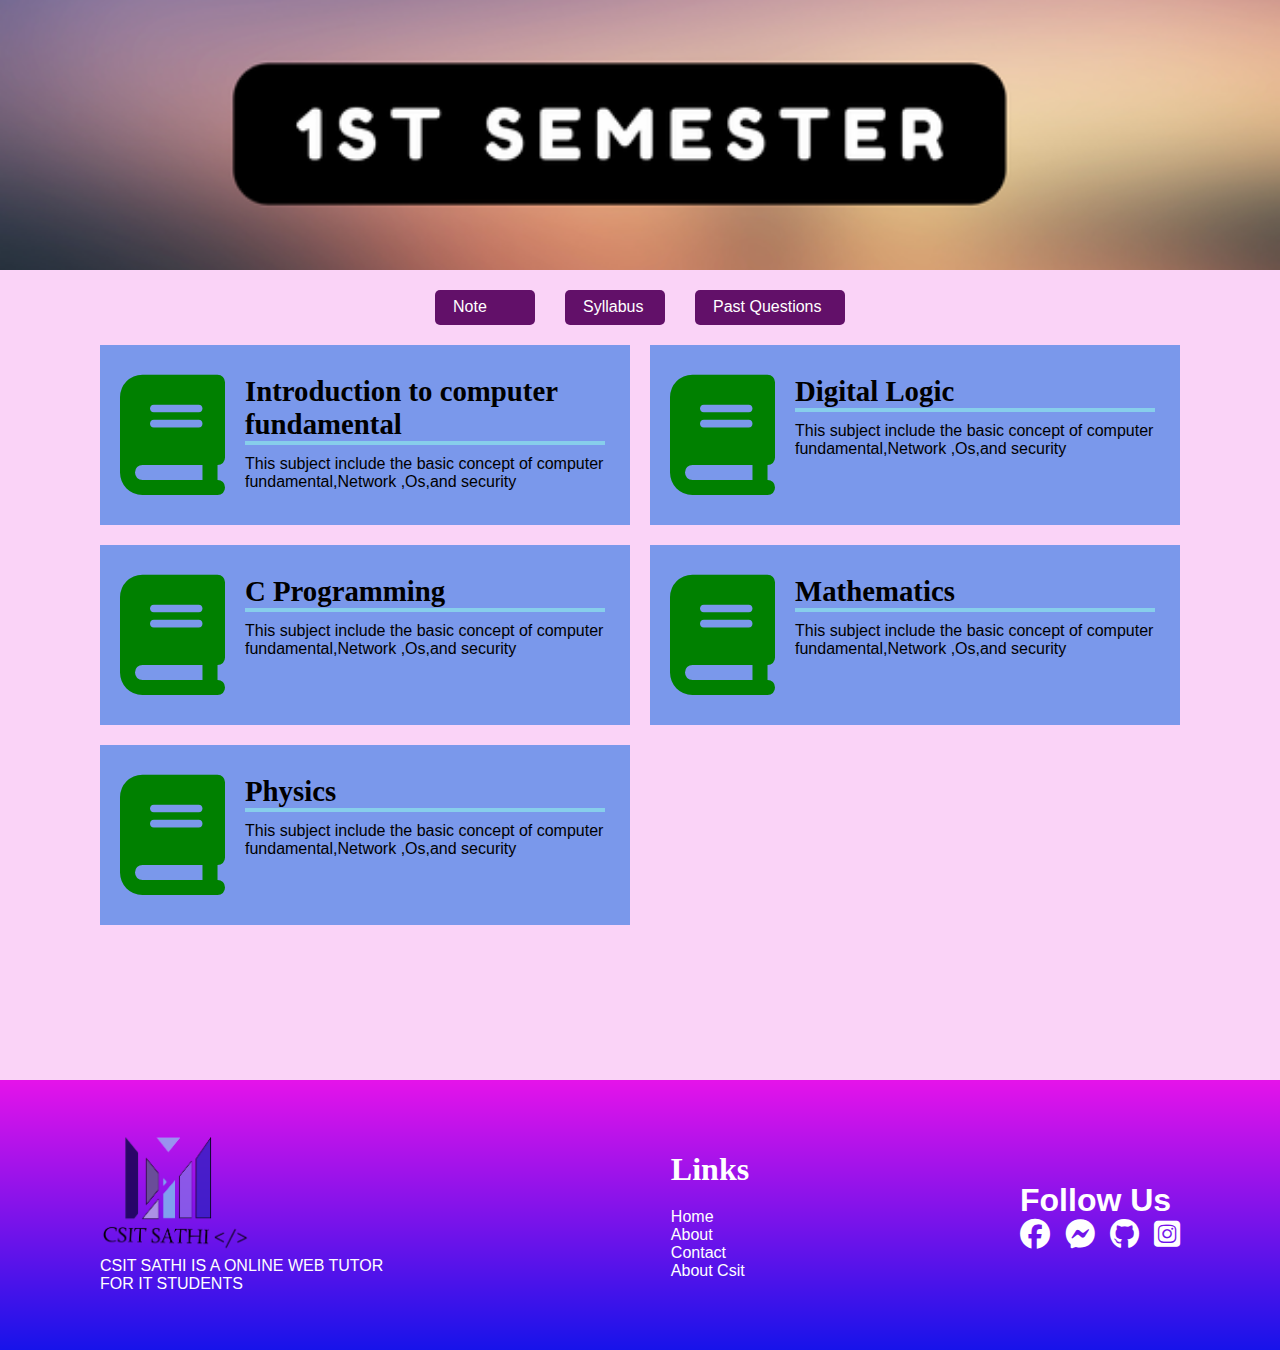
<file: firstsem.html>
<!DOCTYPE html>
<html lang="en">

<head>
    <meta charset="UTF-8">
    <meta name="viewport" content="width=device-width, initial-scale=1.0">
    <link rel="stylesheet" href="sem.css">
    <link rel="stylesheet" href="https://cdnjs.cloudflare.com/ajax/libs/font-awesome/6.4.0/css/all.min.css">
    <title>Document</title>
</head>

<body>
    <div class="sem-container">

    </div>
    <section class="sem">
        <div class="nav-links">
            <nav>
                <ul class="unordered-list flex">
                    <li><a href="#">Note</a></li>
                    <li><a href="#">Syllabus</a></li>
                    <li class="past"><a href="#">Past Questions</a></li>
                </ul>
            </nav>
            <div class="card-container page-alignment">
                <div class="card-box flex">
                    <i class="fa-solid fa-book"></i>
                    <div class="write ">
                        <h3>Introduction to computer fundamental</h3>
                        <p>This subject include the basic concept of computer fundamental,Network ,Os,and security</p>
                    </div>
                </div>
                <div class="card-box flex">
                    <i class="fa-solid fa-book"></i>
                    <div class="write ">
                        <h3>Digital Logic</h3>
                        <p>This subject include the basic concept of computer fundamental,Network ,Os,and security</p>
                    </div>
                </div>
                <div class="card-box flex">
                    <i class="fa-solid fa-book"></i>
                    <div class="write ">
                        <h3>C Programming</h3>
                        <p>This subject include the basic concept of computer fundamental,Network ,Os,and security</p>
                    </div>
                </div>
                <div class="card-box flex">
                    <i class="fa-solid fa-book"></i>
                    <div class="write ">
                        <h3>Mathematics</h3>
                        <p>This subject include the basic concept of computer fundamental,Network ,Os,and security</p>
                    </div>
                </div>
                <div class="card-box flex">
                    <i class="fa-solid fa-book"></i>
                    <div class="write ">
                        <h3>Physics</h3>
                        <p>This subject include the basic concept of computer fundamental,Network ,Os,and security</p>
                    </div>
                </div>
            </div>
        </div>
    </section>
    <footer>
        <div class="sem-footer page-alignment flex">
          <div class="left">
            <img class="logoimg" src="/main-logo.png" alt="">
            <p>CSIT SATHI IS A ONLINE WEB TUTOR FOR IT STUDENTS</p>
          </div>
          <div class="middle">
            <ul class="foot-link">
                <h1>Links</h1>
                <li><a href="#">Home</a></li>
                <li><a href="#">About</a></li>
                <li><a href="#">Contact</a></li>
                <li><a href="#">About Csit</a></li>
            </ul>
          </div>
          <div class="right">
            <h1>Follow Us</h1>
               <div class="social-icons flex">
                   <a href="#"><i class="fa-brands fa-facebook"></i></a>
                   <a href="#"><i class="fa-brands fa-facebook-messenger"></i></a>
                   <a href="#"><i class="fa-brands fa-github"></i></a>
                   <a href="#"><i class="fa-brands fa-square-instagram"></i></a>
               </div>
          </div>

        </div>
    </footer>
</body>

</html>
</file>
<file: sem.css>
* {
  padding: 0;
  margin: 0;
  box-sizing: border-box;
  list-style: none;
}
a {
  text-decoration: none;
}
.flex {
  display: flex;
}
.page-alignment {
  max-width: 1080px;
  margin-inline: auto;
}
.sem-container {
  height: 30vh;
  width: 100%;
  background-image: url(/semester/img/1.png);
  background-repeat: no-repeat;
  background-size: cover;
  background-position: center;
  /* background-color: #f59ded; */
}
.sem {
  height: 90vh;
  background-color: #f184e85b;
}
.unordered-list {
  padding: 20px;
  justify-content: center;
  gap: 30px;
}
.unordered-list li {
  height: 35px;
  width: 100px;
  background-color: #621069;
  padding: 8px 18px;
  border-radius: 5px;
}
.unordered-list .past {
  height: 35px;
  width: 150px;
}
.unordered-list li a {
  color: white;
  font-family: sans-serif;
}
.card-container {
  display: flex;
  flex-wrap: wrap;
  justify-content: space-between;
  row-gap: 20px;
}
.card-box i {
  font-size: 120px;
  color: green;
  margin-right: 10px;
}

.card-box {
  width: 530px;
  height: 180px;
  background-color: #206ee296;
  padding-top: 30px;
  padding-left: 20px;
  gap: 10px;
}
.write {
  width: 360px;
  height: 120px;
}
.write h3 {
  font-size: 1.8rem;
  font-weight: bold;
  border-bottom: 4px solid skyblue;
}
.write p {
  margin-top: 10px;
  font-family: sans-serif;
}
footer {
  height: 30vh;
  width: 100%;
  background: linear-gradient(to bottom, #e513ea, #1713ea);
}
.sem-footer {
  justify-content: space-between;
  align-items: center;
  height: 100%;
}
.left {
  width: 300px;
  font-family: "Trebuchet MS", "Lucida Sans Unicode", "Lucida Grande",
    "Lucida Sans", Arial, sans-serif;
  color: white;
}
.sem-footer .left img {
  width: 150px;
}
.middle {
  color: white;
}

.foot-link h1 {
  margin-bottom: 20px;
}
.foot-link a {
  color: white;
  font-family: "Trebuchet MS", "Lucida Sans Unicode", "Lucida Grande",
    "Lucida Sans", Arial, sans-serif;
}
.right {
  color: white;
  font-family: sans-serif;
}
.social-icons {
  gap: 15px;
}
.social-icons a i {
  color: white;
  font-size: 30px;
}

@media screen and (max-width: 600px) {
  .sem {
    height: 120vh;
    background-color: #f184e85b;
  }
  footer {
    height: 80vh;
    width: 100%;
    background: linear-gradient(to bottom, #e513ea, #1713ea);
  }
  .sem-footer {
    flex-direction: column;
    align-items: center;
    justify-content: center;
    gap: 50px;
    height: 100%;
  }
  .left {
    width: 150px;
  }
  .sem-container {
    height: 30vh;
    width: 100%;
   background-size: cover;
    background-position: bottom;
  }
  /* for card section  */
  .unordered-list {
    padding: 20px;
    justify-content: center;
    gap: 30px;
  }
  .unordered-list li {
    height: 35px;
    width: 100px;
    background-color: #621069;
    padding: 8px 18px;
    border-radius: 5px;
  }
  .unordered-list .past {
    height: 35px;
    width: 150px;
  }
  .unordered-list li a {
    color: white;
    font-family: sans-serif;
  }
  .card-container {
    display: flex;
    flex-wrap: wrap;
    justify-content: center;
    align-items: center;
    row-gap: 20px;
  }
  .card-box i {
    font-size: 80px;
    color: green;
    margin-right: 10px;
  }
  
  .card-box {
    width: 430px;
    height: 170px;
    background-color: #206ee296;
    padding-top: 30px;
    padding-left: 20px;
    gap: 10px;
    border-radius: 5px;
  }
  .write {
    width: 300px;
    height: 120px;
  }
  .write h3 {
    font-size: 1.5rem;
    font-weight: bold;
    border-bottom: 4px solid skyblue;
  }
  .write p {
    margin-top: 10px;
    font-family: sans-serif;
  }
}
</file>
